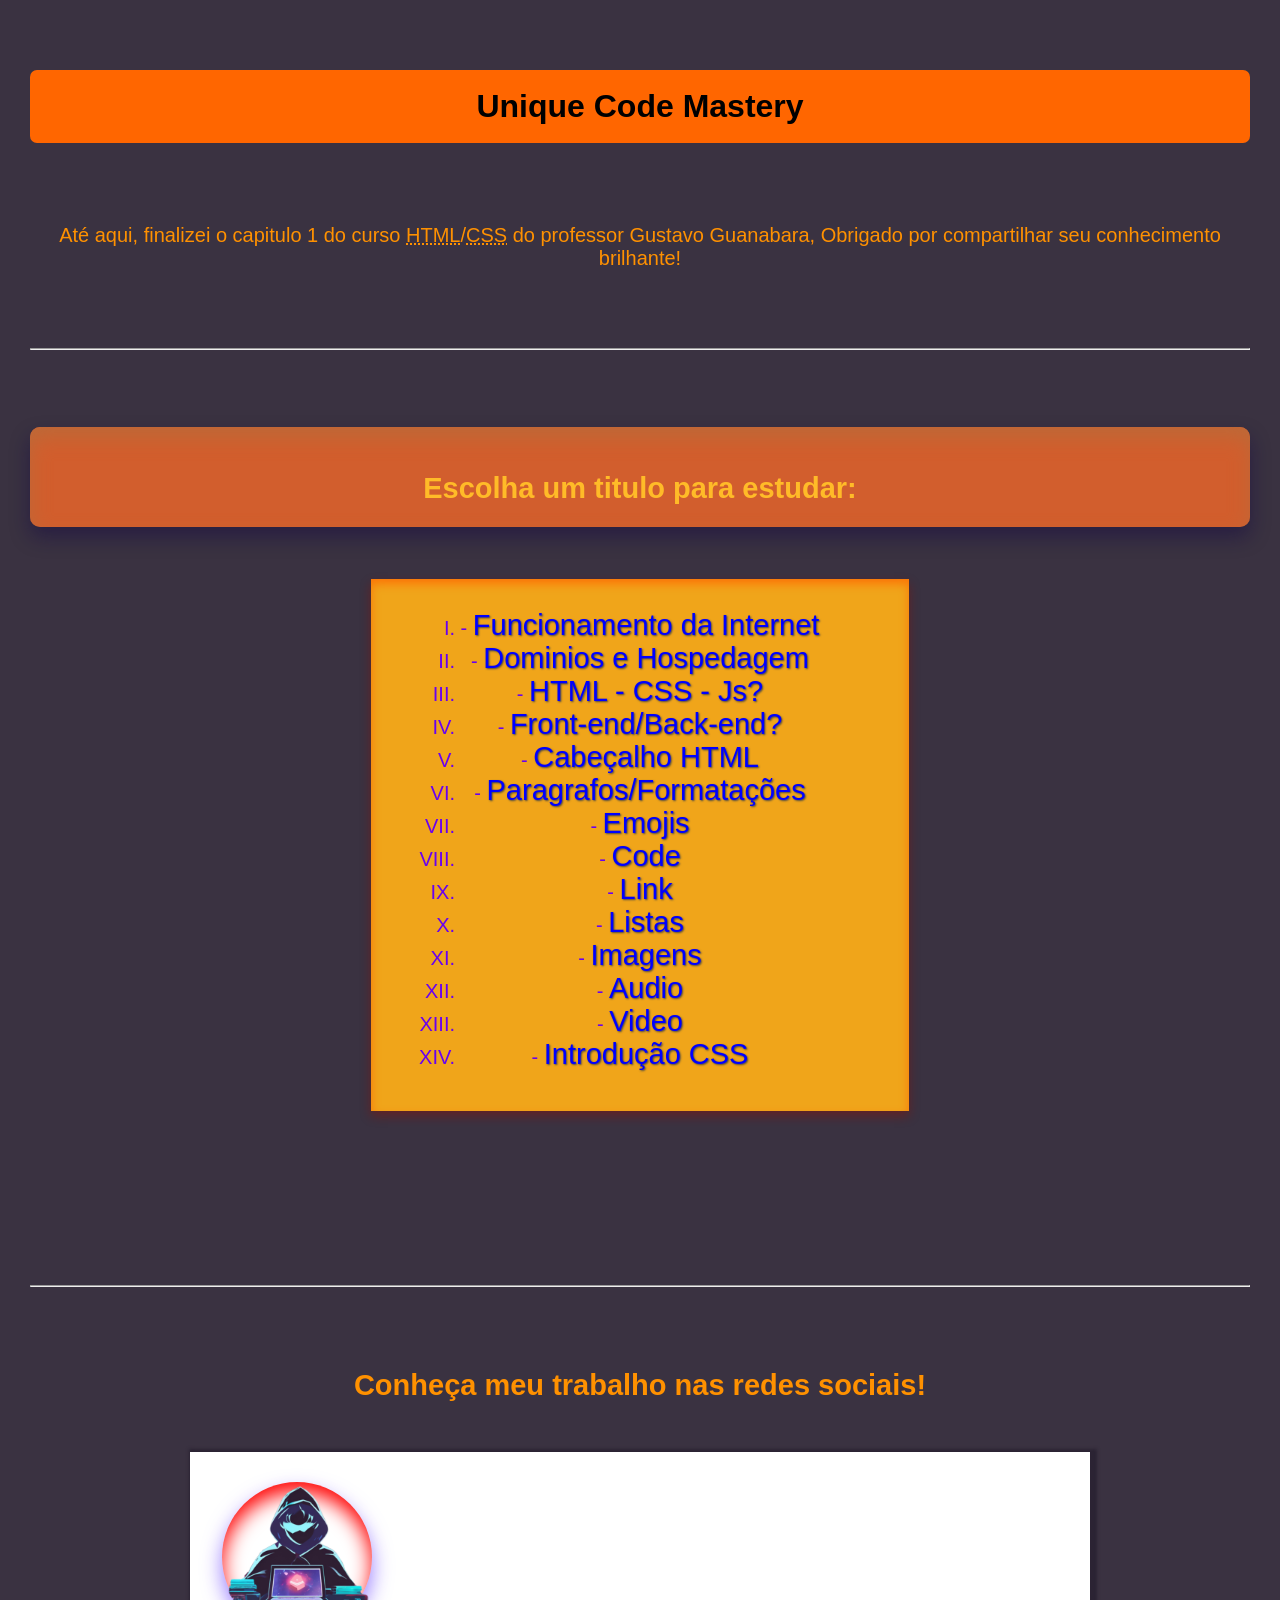
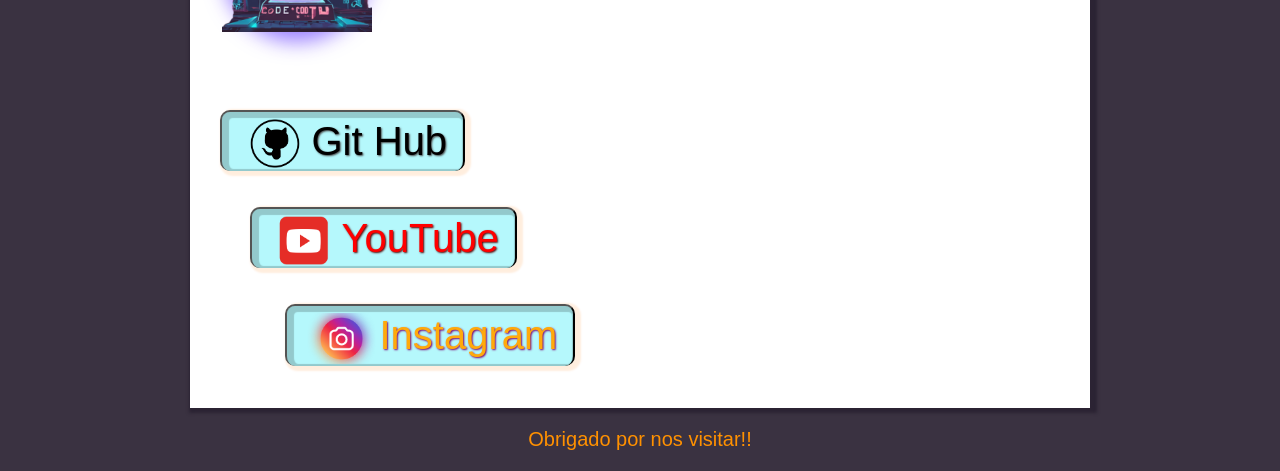
<file: index.html>
<!DOCTYPE html>
<html lang="pt-br">
<head>
    <meta charset="UTF-8">
    <meta name="viewport" content="width=device-width, initial-scale=1.0">
    <link rel="stylesheet" href="style.css" type="text/css">
    <link href="Imagens/favicon.ico" rel="icon" type="image/x-icon">
    <title>HouseY&N</title>
    <style>
        .cartao {
            width: 900px;
            height: 556px;
            animation: mymove 7s normal;
            animation: mymove 7s infinite alternate;            
               
        }

        @keyframes mymove {
        from {background-color: rgb(255, 200, 100);}
        to {background-color: rgb(255, 110, 100);}
        }
    </style>
</head>
<body>
    <h1>Unique Code Mastery</h1>
    <br>
    <p style="text-align: center;">Até aqui, finalizei o capitulo 1 do curso <abbr title="Hyper Text Markup Language">HTML</abbr>/<abbr title="Cascading Style Sheets">CSS</abbr> do professor Gustavo Guanabara, Obrigado por compartilhar seu conhecimento brilhante!</p>
    <br>
    <hr>
    <br>
<div class="lista">
    <h2>Escolha um titulo para estudar:</h2>
    <ol type="I">
        <li> - <a href="Funcionamento da Internet.html">Funcionamento da Internet</a></li>
        <li> - <a href="Dominios e Hospedagem.html">Dominios e Hospedagem</a></li>
        <li> - <a href="HTML-CSS-Js.html">HTML - CSS - Js?</a></li>
        <li> - <a href="Front-e-Back-end.html">Front-end/Back-end?</a></li>
        <li> - <a href="Cabeçalho HTML.html">Cabeçalho HTML</a></li>
        <li> - <a href="Paragrafos-Formatações.html">Paragrafos/Formatações</a></li>
        <li> - <a href="Emojis.html">Emojis</a></li>
        <li> - <a href="Code.html">Code</a></li>
        <li> - <a href="Link.html">Link</a></li>
        <li> - <a href="Listas.html">Listas</a></li>
        <li> - <a href="Imagens.html">Imagens</a></li>
        <li> - <a href="Audio.html">Audio</a></li>
        <li> - <a href="Video.html">Video</a></li>
        <li> - <a href="Introdução CSS.html">Introdução CSS</a></li>
    </ol>
</div>
    <br>
    <hr>
    <br>

    <h2>Conheça meu trabalho nas redes sociais!</h2>
    
    <div class="cartao">
        <div class="logos">
            <div class="younick"><img src="Imagens/logoyounick.png" alt="YouNick" type="image/png" widith="150px" height="150px"></div>
            <div class="github"><a href="https://github.com/YouNickDev" target="_blank" type="button"><button><img src="Imagens/Logo GitHub.png" alt="Github" type="image/png" widith="49px" height="49px">Git Hub</button></a></div>
            <div class="youtube"><a href="https://www.youtube.com/@YouNickDev" target="_blank" type="button"><button><img src="Imagens/Logo Youtube.png" alt="YT" type="image/png" widith="49px" height="49px">YouTube</button></a></div>
            <div class="instagram"><a href="https://www.instagram.com/younickdev/" target="_blank" type="button"><button><img src="Imagens/Logo Insta.png" alt="Insta" type="image/png" widith="51px" height="51px">Instagram</button></a></div>
        </div>
       
    </div>
    <p>Obrigado por nos visitar!!</p>
    
</body>
</html>
</file>
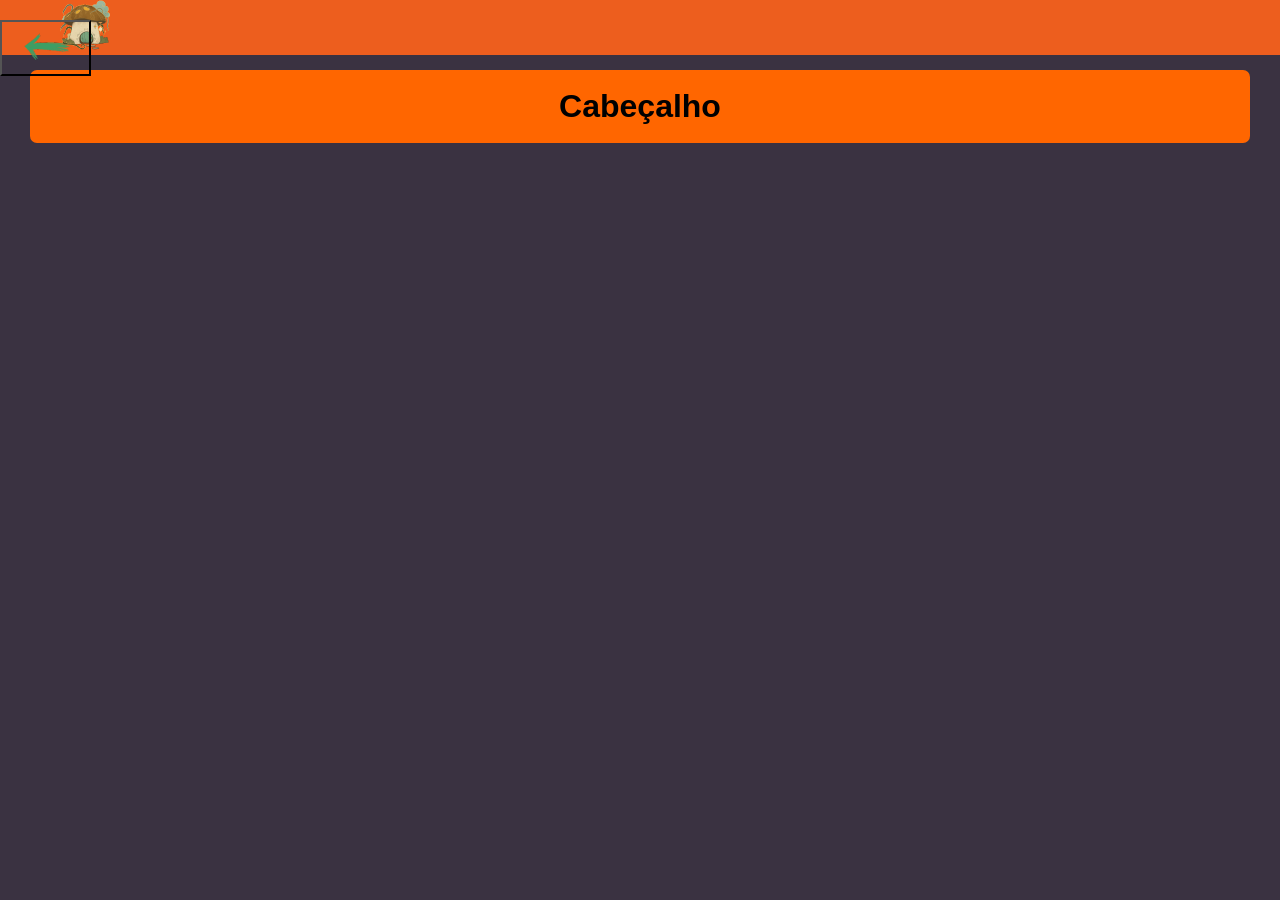
<file: Cabeçalho HTML.html>
<!DOCTYPE html>
<html lang="pt-br">
<head>
    <meta charset="UTF-8">
    <meta name="viewport" content="width=device-width, initial-scale=1.0">
    <link rel="stylesheet" href="style.css">
    <link rel="shortcut icon" href="favicon.ico" type="image/x-icon">
    <title>HouseY&N</title>
</head>
<body>
    <span class="borda"><img src="Imagens/house.png" alt="house" type="image/png" style="margin-left:33px;"></span>
    <container> 
    <a href="index.html" rel="index"><button><img src="Imagens/Seta verde.png" alt="seta" type="image/png" style="margin-left: 5px;"></button></a>
    </container>
    <h1>Cabeçalho</h1>
</body>
</html>
</file>
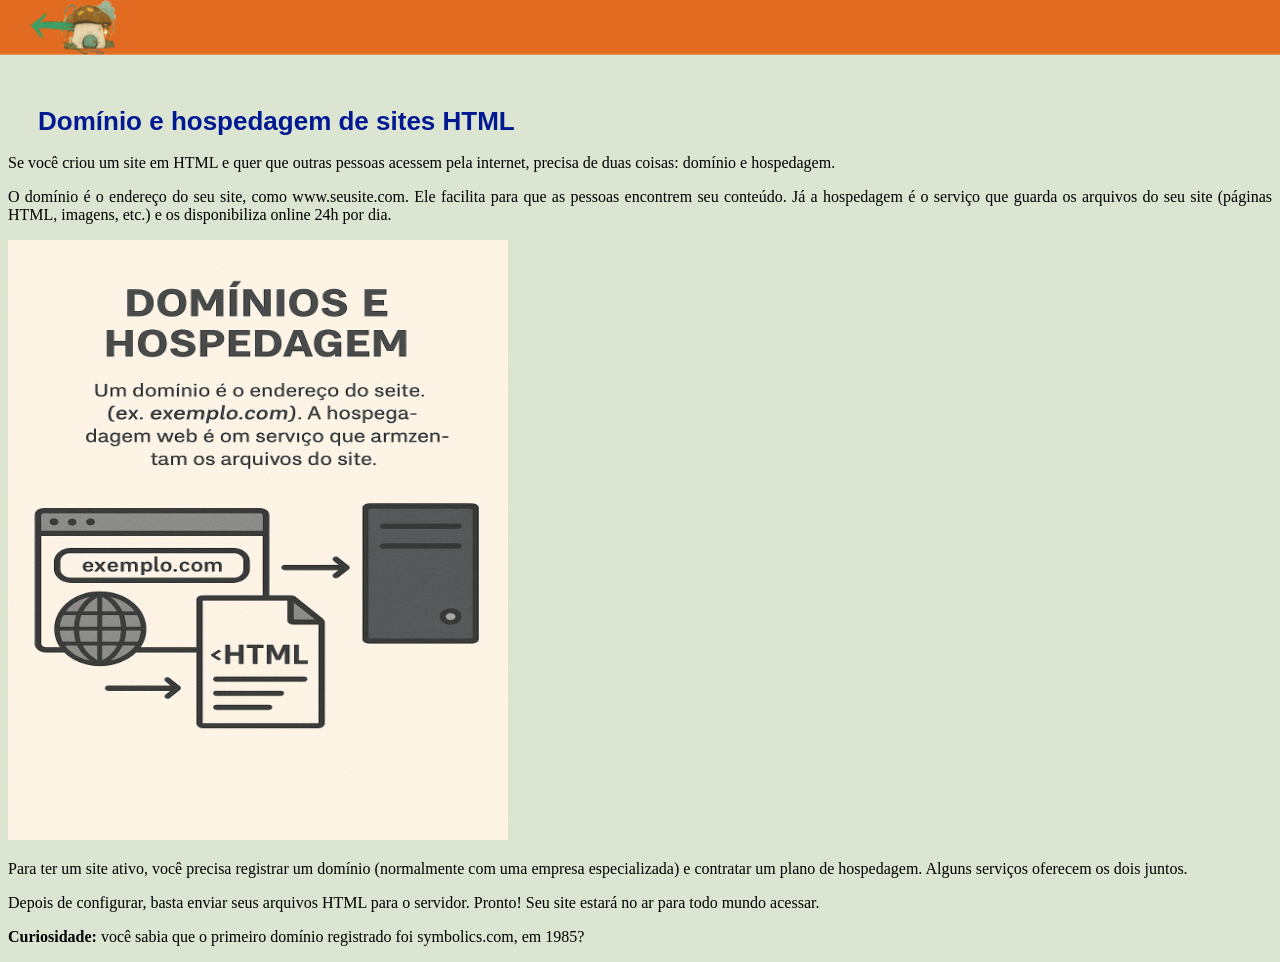
<file: Dominios e Hospedagem.html>
<!DOCTYPE html>
<html lang="pt-br">
<head>
    <meta charset="UTF-8">
    <meta name="viewport" content="width=device-width, initial-scale=1.0">
    <link rel="stylesheet" href="secundary.css" type="text/css">
    <link rel="icon" href="Imagens/favicon.ico" type="image/x-icon">
    <title>HouseY&N</title>
</head>
<body>
    <container> 
        <span class="borda"><img src="Imagens/house.png" alt="house" type="image/png" style="margin-left:35px;"></span>
        
        <a href="index.html" rel="index"><button><img src="Imagens/Seta verde.png" alt="seta" type="image/png" style="margin-left: 5px;"></button></a>
        </container>
    <hr>
    <h1>Domínio e hospedagem de sites HTML</h1>
    <p>Se você criou um site em HTML e quer que outras pessoas acessem pela internet, precisa de duas coisas: domínio e hospedagem.</p>
    <p>O domínio é o endereço do seu site, como www.seusite.com. Ele facilita para que as pessoas encontrem seu conteúdo. Já a hospedagem é o serviço que guarda os arquivos do seu site (páginas HTML, imagens, etc.) e os disponibiliza online 24h por dia.</p>
    <img src="Imagens/Dominios e Hospedagens.png" alt="dominios e hospedagens" width="500" height="600" type="image/png">
    <p>Para ter um site ativo, você precisa registrar um domínio (normalmente com uma empresa especializada) e contratar um plano de hospedagem. Alguns serviços oferecem os dois juntos.</p>
    <p>Depois de configurar, basta enviar seus arquivos HTML para o servidor. Pronto! Seu site estará no ar para todo mundo acessar.</p>
    <p><strang><b>Curiosidade:</b></strang> você sabia que o primeiro domínio registrado foi symbolics.com, em 1985?</p>
</body>
</html>
</file>
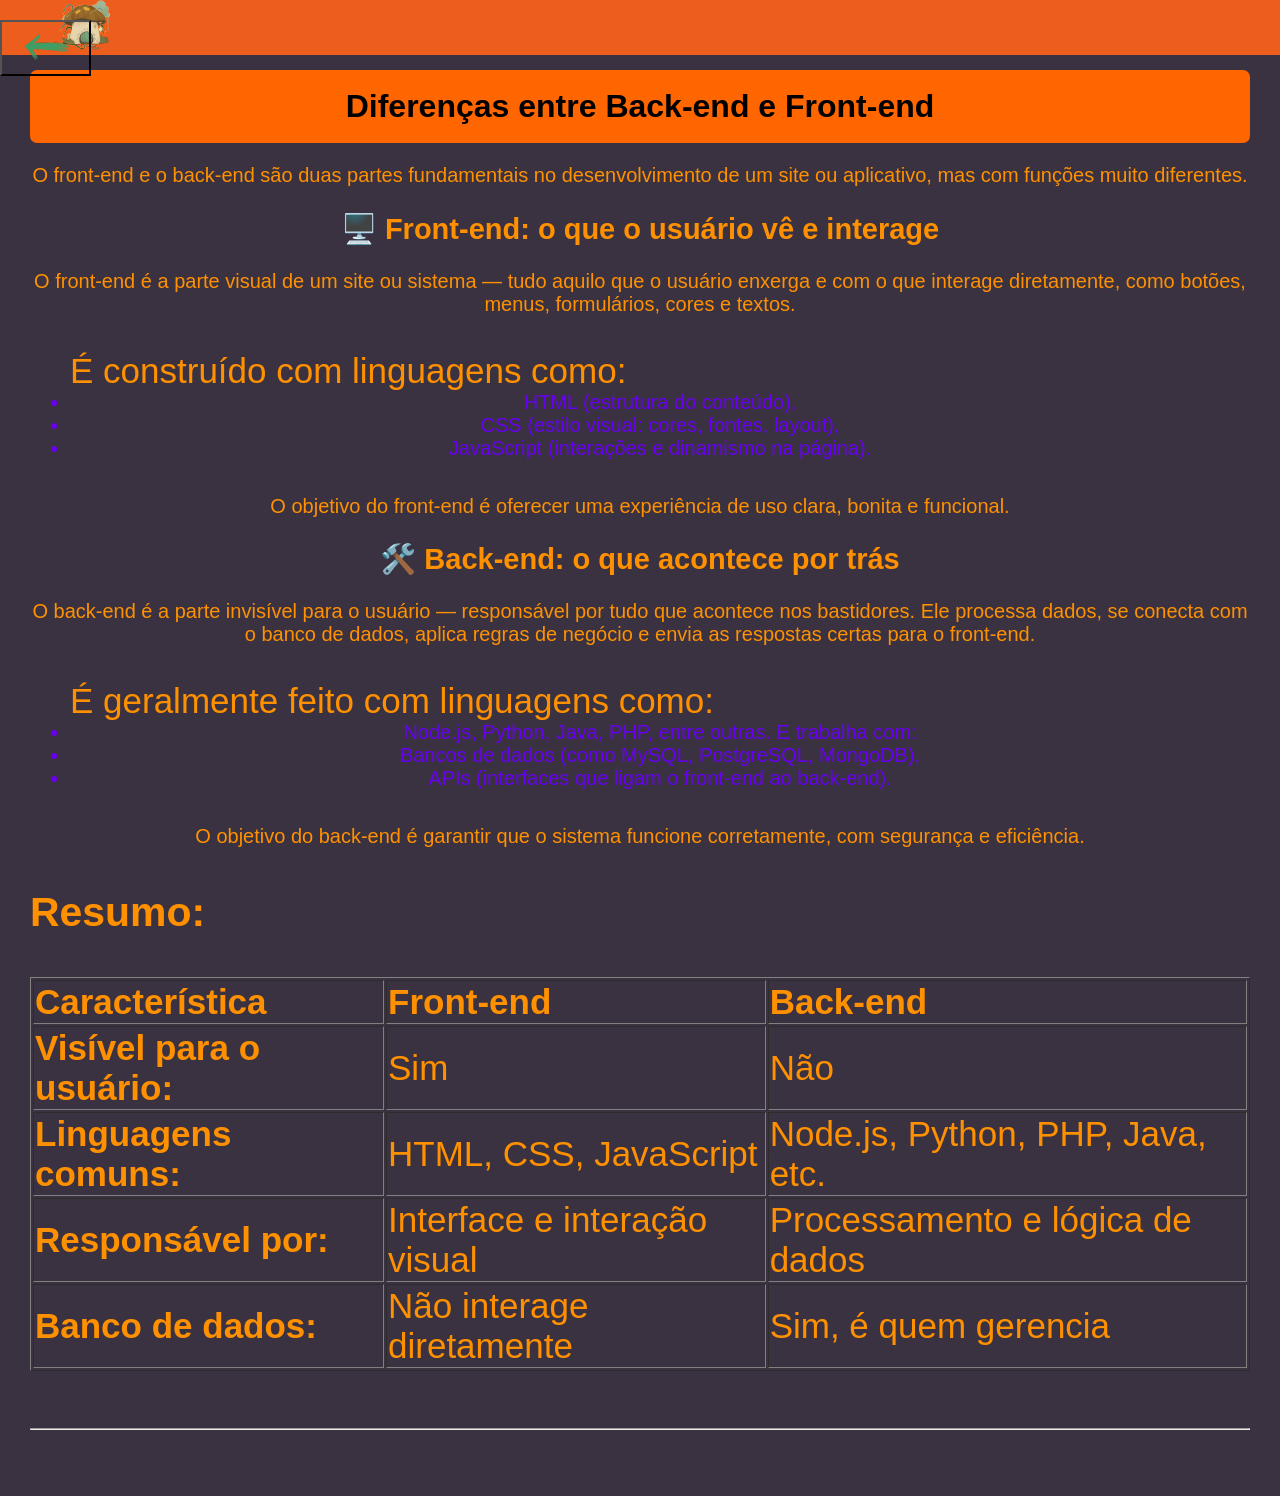
<file: Front-e-Back-end.html>
<!DOCTYPE html>
<html lang="pt-br">
<head>
    <meta charset="UTF-8">
    <meta name="viewport" content="width=device-width, initial-scale=1.0">
    <link rel="stylesheet" href="style.css">
    <link rel="icon" href="Imagens/favicon.ico" type="image/x-icon">
    <title>HouseY&N</title>
</head>
<body>
    <span class="borda"><img src="Imagens/house.png" alt="house" type="image/png" style="margin-left:33px;"></span>
    <container> 
    <a href="index.html" rel="index"><button><img src="Imagens/Seta verde.png" alt="seta" type="image/png" style="margin-left: 5px;"></button></a>
    </container>
    
    <h1>Diferenças entre Back-end e Front-end</h1>
    <p>O front-end e o back-end são duas partes fundamentais no desenvolvimento de um site ou aplicativo, mas com funções muito diferentes.</p>
    
        <h2>🖥️ Front-end: o que o usuário vê e interage</h2>
        <p>O front-end é a parte visual de um site ou sistema — tudo aquilo que o usuário enxerga e com o que interage diretamente, como botões, menus, formulários, cores e textos.</p>
        <ul type="disc">É construído com linguagens como:
            <li>HTML (estrutura do conteúdo),  </li>
            <li>CSS (estilo visual: cores, fontes, layout),</li>
            <li>JavaScript (interações e dinamismo na página).</li>
        </ul>
        <p>O objetivo do front-end é oferecer uma experiência de uso clara, bonita e funcional.</p>

        <h2>🛠️ Back-end: o que acontece por trás</h2>
        <p>O back-end é a parte invisível para o usuário — responsável por tudo que acontece nos bastidores. Ele processa dados, se conecta com o banco de dados, aplica regras de negócio e envia as respostas certas para o front-end.</p>
        <ul type="disc">É geralmente feito com linguagens como:
            <LI>Node.js, Python, Java, PHP, entre outras. E trabalha com:</LI>
            <LI>Bancos de dados (como MySQL, PostgreSQL, MongoDB),</LI>
            <LI>APIs (interfaces que ligam o front-end ao back-end).</LI>
        </ul>
        <p>O objetivo do back-end é garantir que o sistema funcione corretamente, com segurança e eficiência.</p>

        <h3>Resumo:</h3>
        <table border="1px">            
                <tr>
                    <th>Característica</th>
                    <th>Front-end</th>
                    <th>Back-end</th>
                </tr>
            
                <tl>
                    <th>Visível para o usuário:</th>
                    <td>Sim</td>
                    <td>Não</td>
                </tl>

                <tr>    
                    <th>Linguagens comuns: </hd>
                    <td>HTML, CSS, JavaScript</td>
                    <td>Node.js, Python, PHP, Java, etc.</td>
                </tr>

                <tr>
                    <th>Responsável por:</hd>
                    <td>Interface e interação visual</td>
                    <td>Processamento e lógica de dados</td>
                </tr>

                <tr>
                    <th>Banco de dados:</th>
                    <td>Não interage diretamente</td>
                    <td>Sim, é quem gerencia</td>
                </tr>
        </table>
        <br>
        <hr>
        <br>
</body>
</html>
</file>
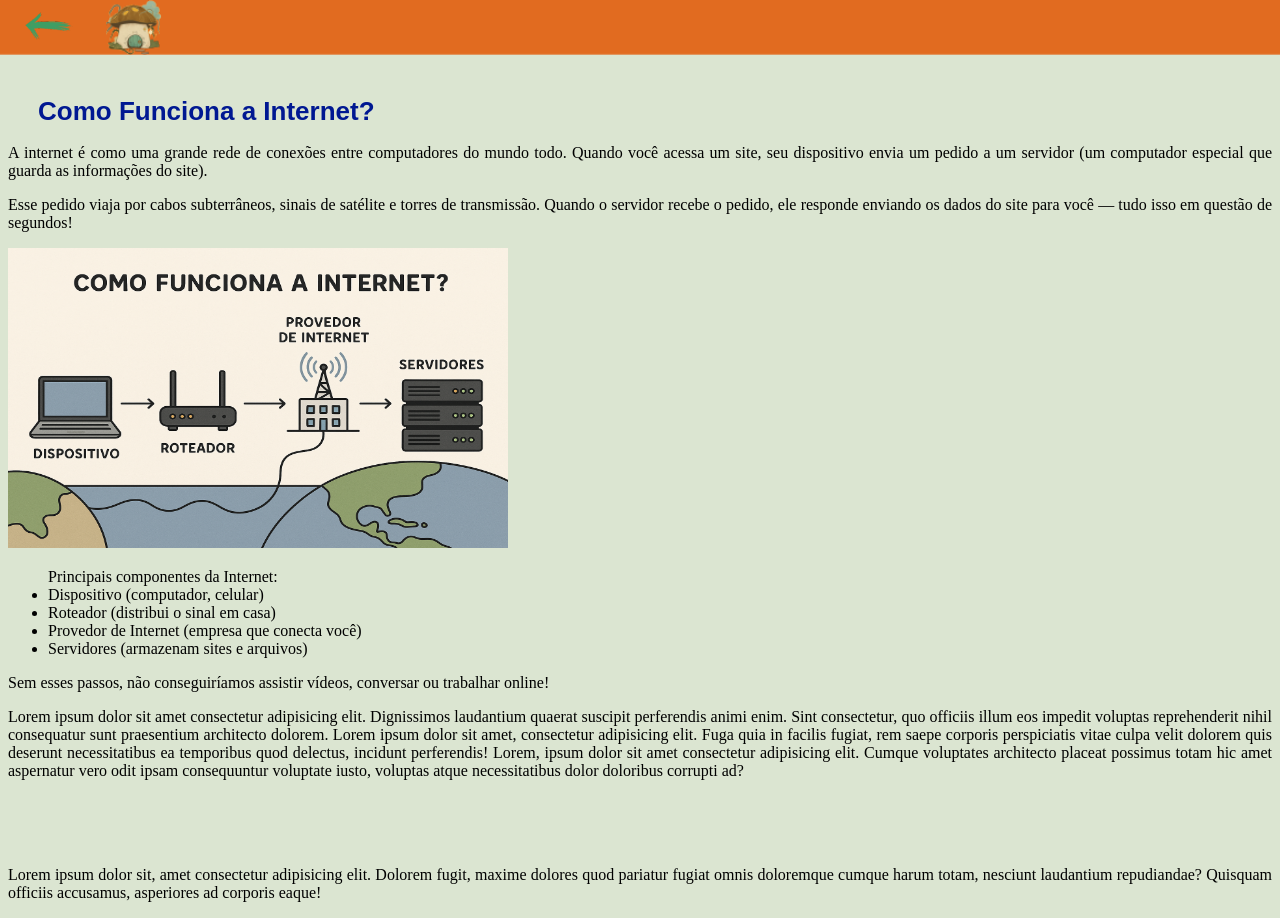
<file: Funcionamento da Internet.html>
<!DOCTYPE html>
<html lang="pt-br">
<head>
    <meta charset="UTF-8">
    <meta name="viewport" content="width=device-width, initial-scale=1.0">
    <link rel="stylesheet" href="secundary.css" type="text/css">
    <link rel="shortcut icon" href="Imagens/favicon.ico" type="image/x-icon">
    <title>HouseY&N</title>
</head>
<body>
    <container>
    <span class="borda"><img src="Imagens/house.png" alt="house" type="image/png" style="margin-left:80px;"></span>
     
    <a href="index.html" rel="index"><button><img src="Imagens/Seta verde.png" alt="seta" type="image/png"></button></a>
    </container>
    <h1>Como Funciona a Internet?</h1>
    <p>A internet é como uma grande rede de conexões entre computadores do mundo todo. Quando você acessa um site, seu dispositivo envia um pedido a um servidor (um computador especial que guarda as informações do site).</p>
    <p>Esse pedido viaja por cabos subterrâneos, sinais de satélite e torres de transmissão. Quando o servidor recebe o pedido, ele responde enviando os dados do site para você — tudo isso em questão de segundos!</p>

    <img src="Imagens/Como funciona a internet.png" alt="Funcionamento da Internet" width="500" height="300" type="image/png">   

    <ul type="disc">Principais componentes da Internet:
        <li>Dispositivo (computador, celular)</li>
        <li>Roteador (distribui o sinal em casa)</li>
        <li>Provedor de Internet (empresa que conecta você)</li>
        <li>Servidores (armazenam sites e arquivos)</li>
    </ul>
    <p>Sem esses passos, não conseguiríamos assistir vídeos, conversar ou trabalhar online!</p>
    <p>Lorem ipsum dolor sit amet consectetur adipisicing elit. Dignissimos laudantium quaerat suscipit perferendis animi enim. Sint consectetur, quo officiis illum eos impedit voluptas reprehenderit nihil consequatur sunt praesentium architecto dolorem.
        Lorem ipsum dolor sit amet, consectetur adipisicing elit. Fuga quia in facilis fugiat, rem saepe corporis perspiciatis vitae culpa velit dolorem quis deserunt necessitatibus ea temporibus quod delectus, incidunt perferendis!
        Lorem, ipsum dolor sit amet consectetur adipisicing elit. Cumque voluptates architecto placeat possimus totam hic amet aspernatur vero odit ipsam consequuntur voluptate iusto, voluptas atque necessitatibus dolor doloribus corrupti ad?
    </p>
    <br><br><br>
    <p>Lorem ipsum dolor sit, amet consectetur adipisicing elit. Dolorem fugit, maxime dolores quod pariatur fugiat omnis doloremque cumque harum totam, nesciunt laudantium repudiandae? Quisquam officiis accusamus, asperiores ad corporis eaque!</p>
    
</body>
</html>
</file>
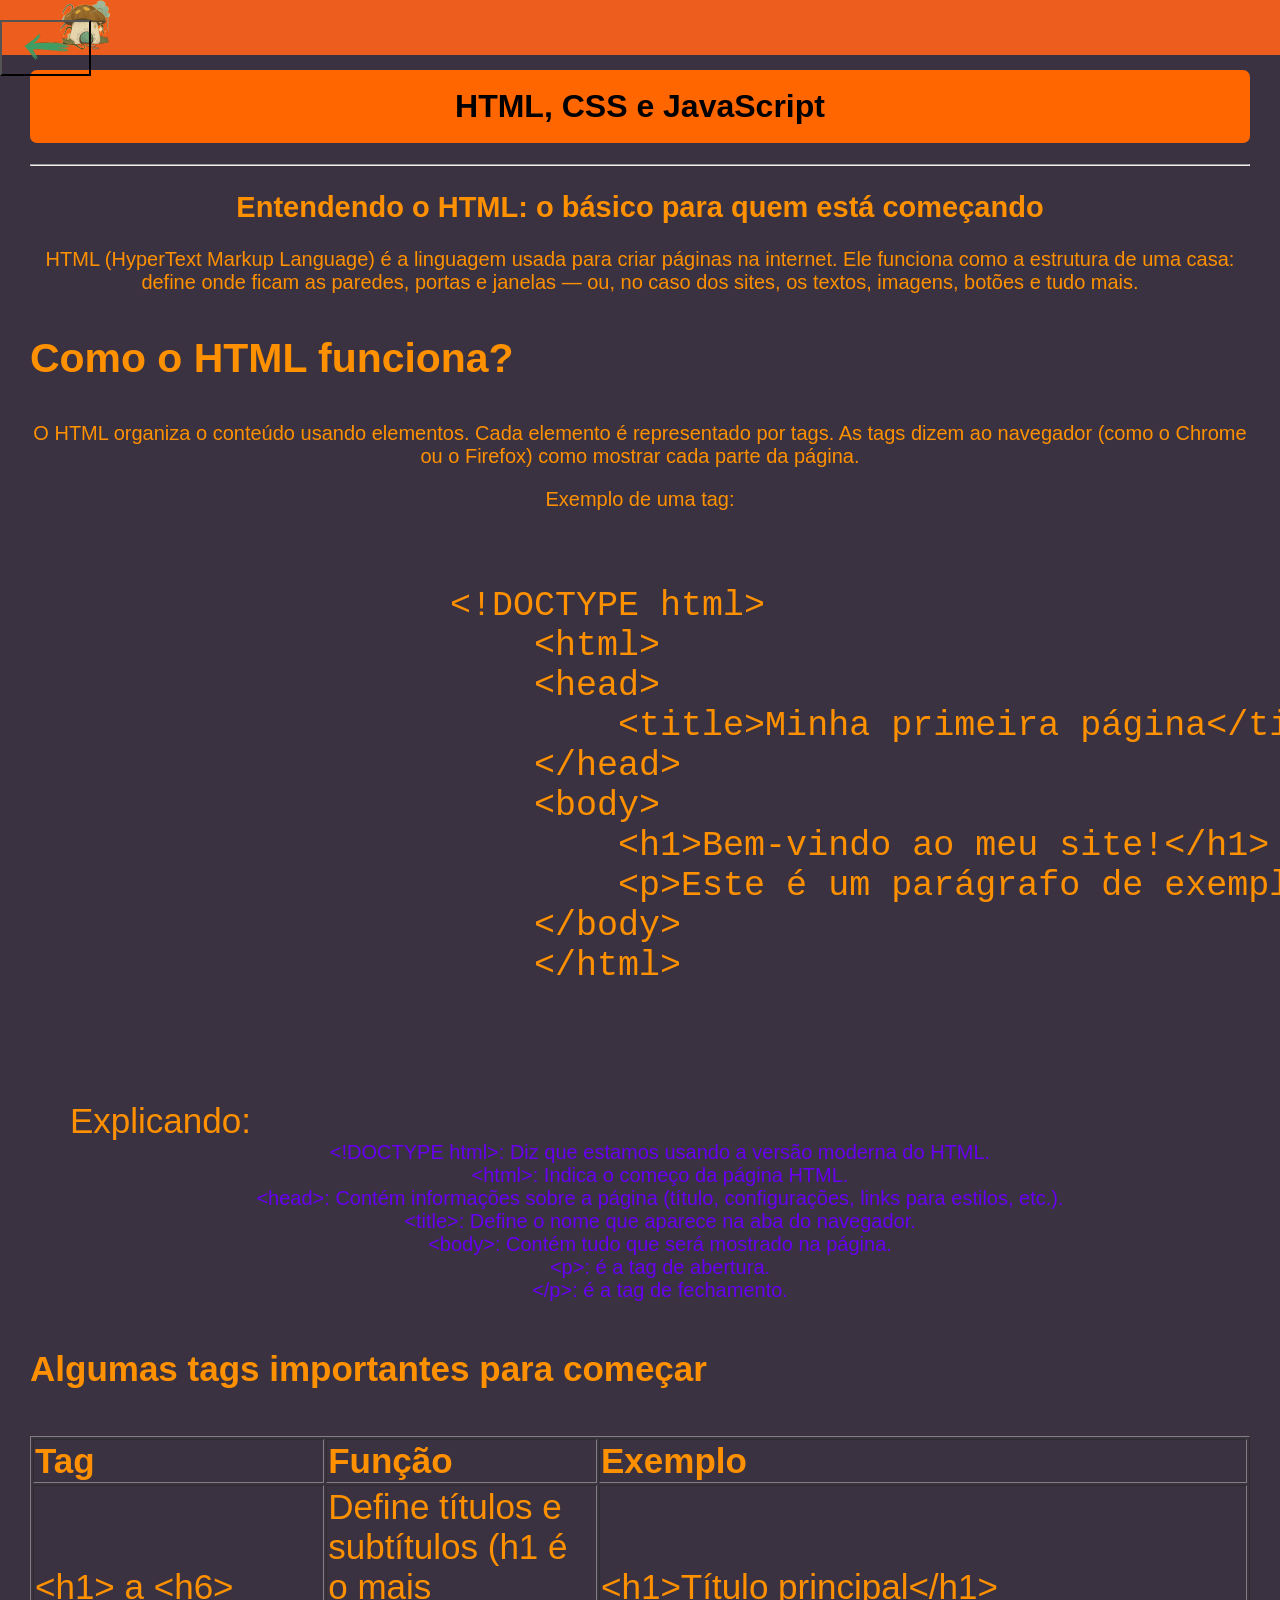
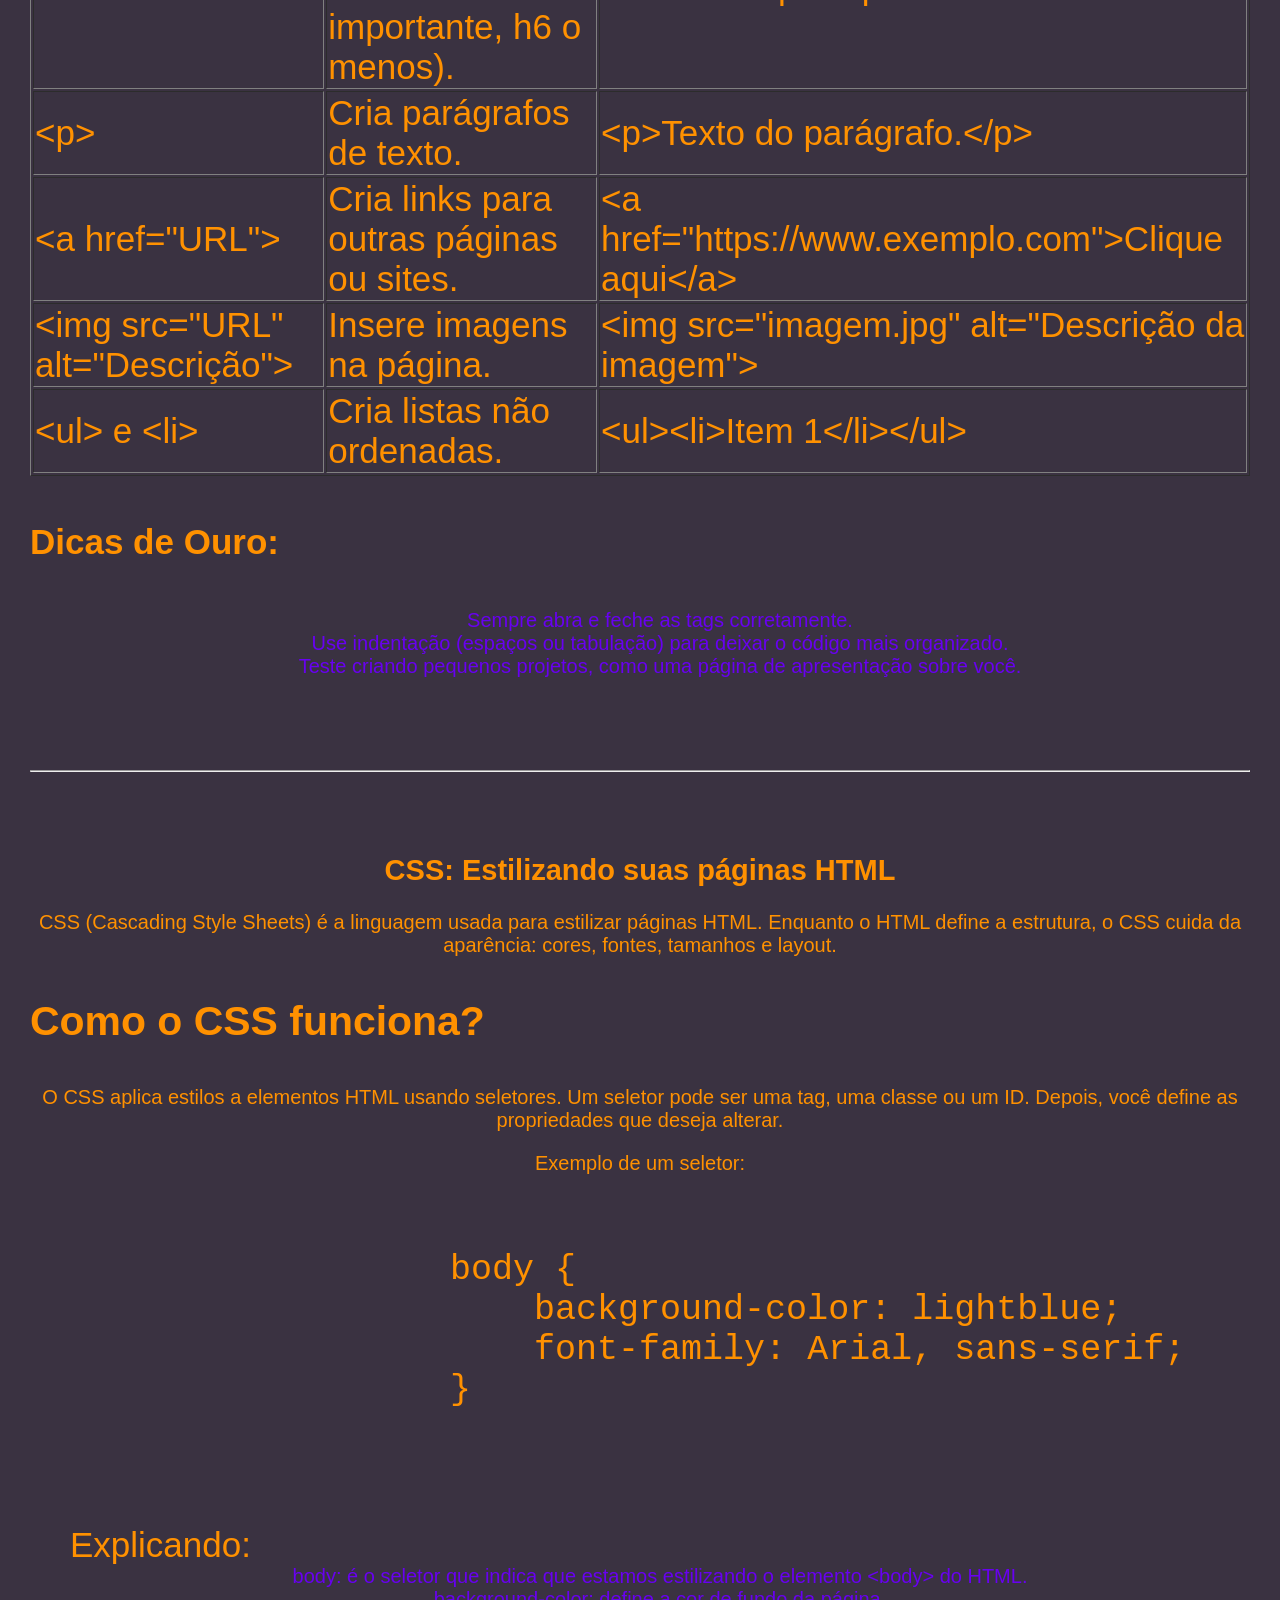
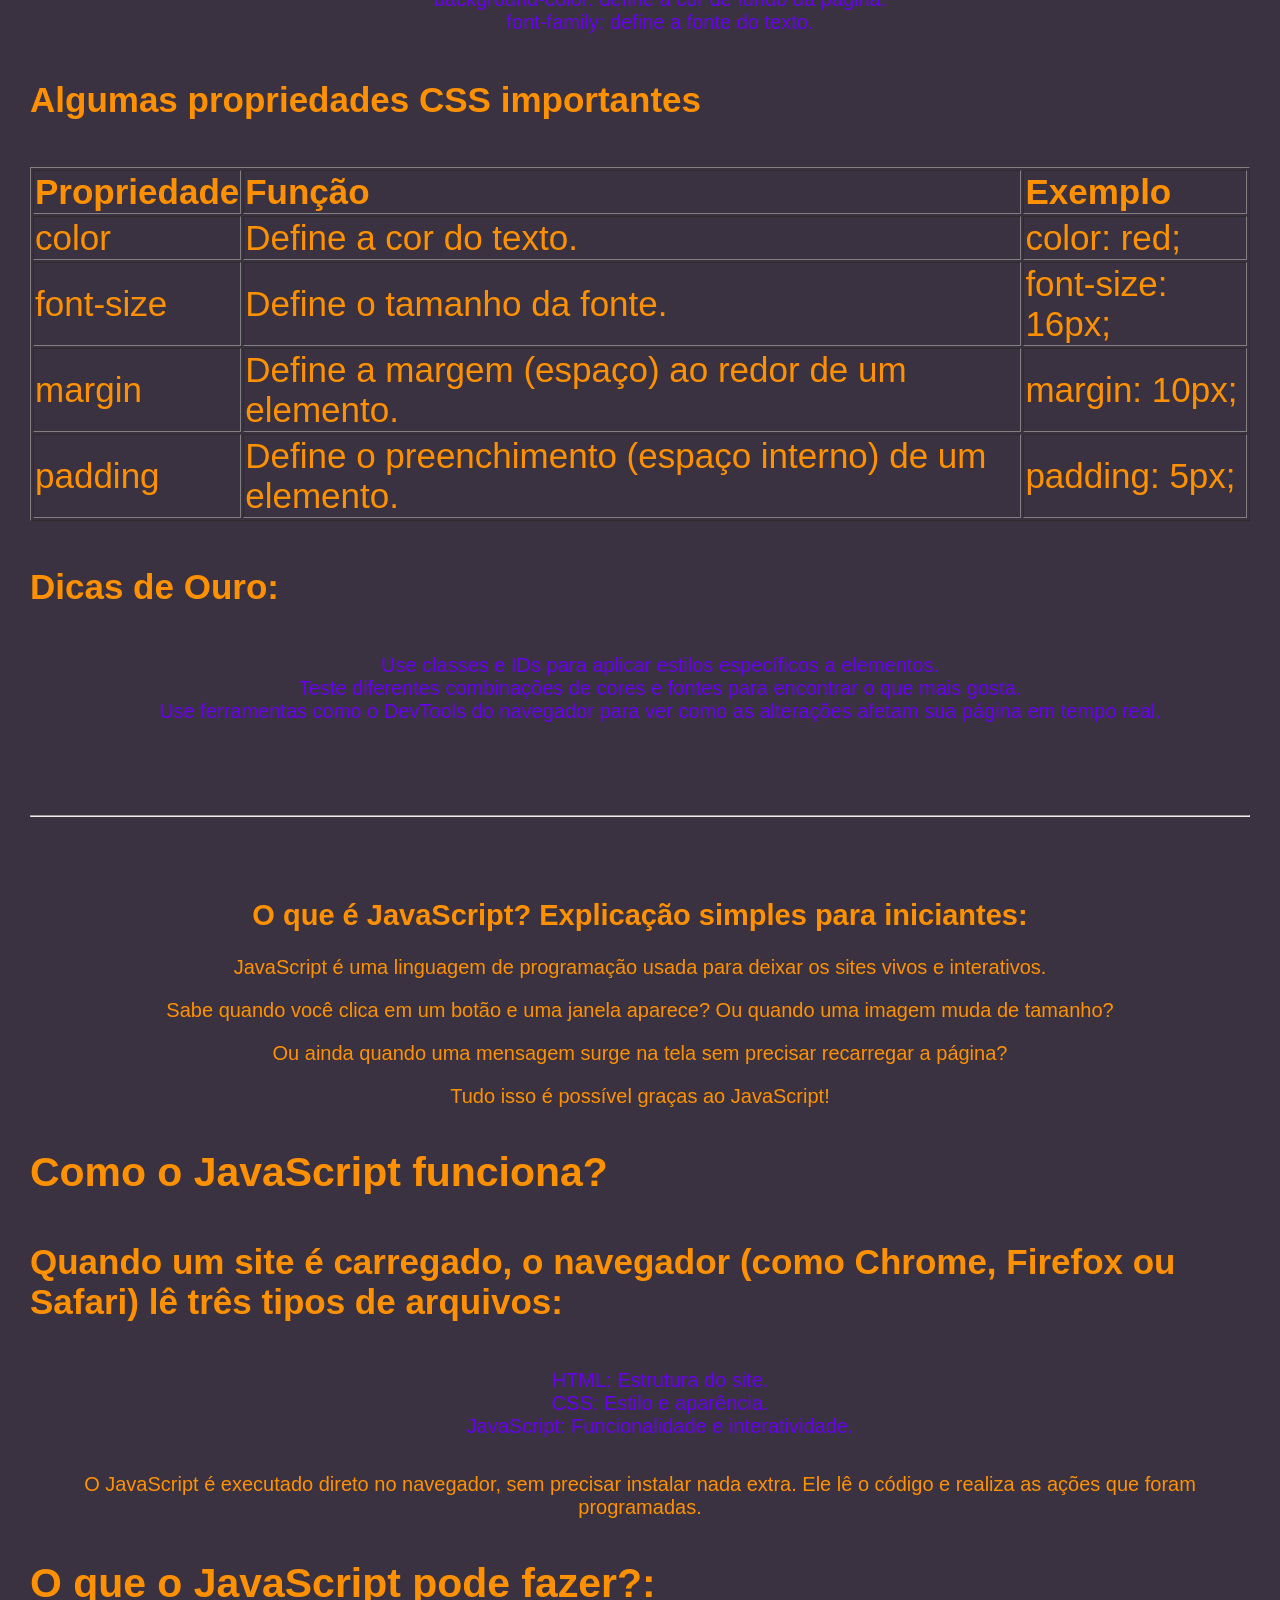
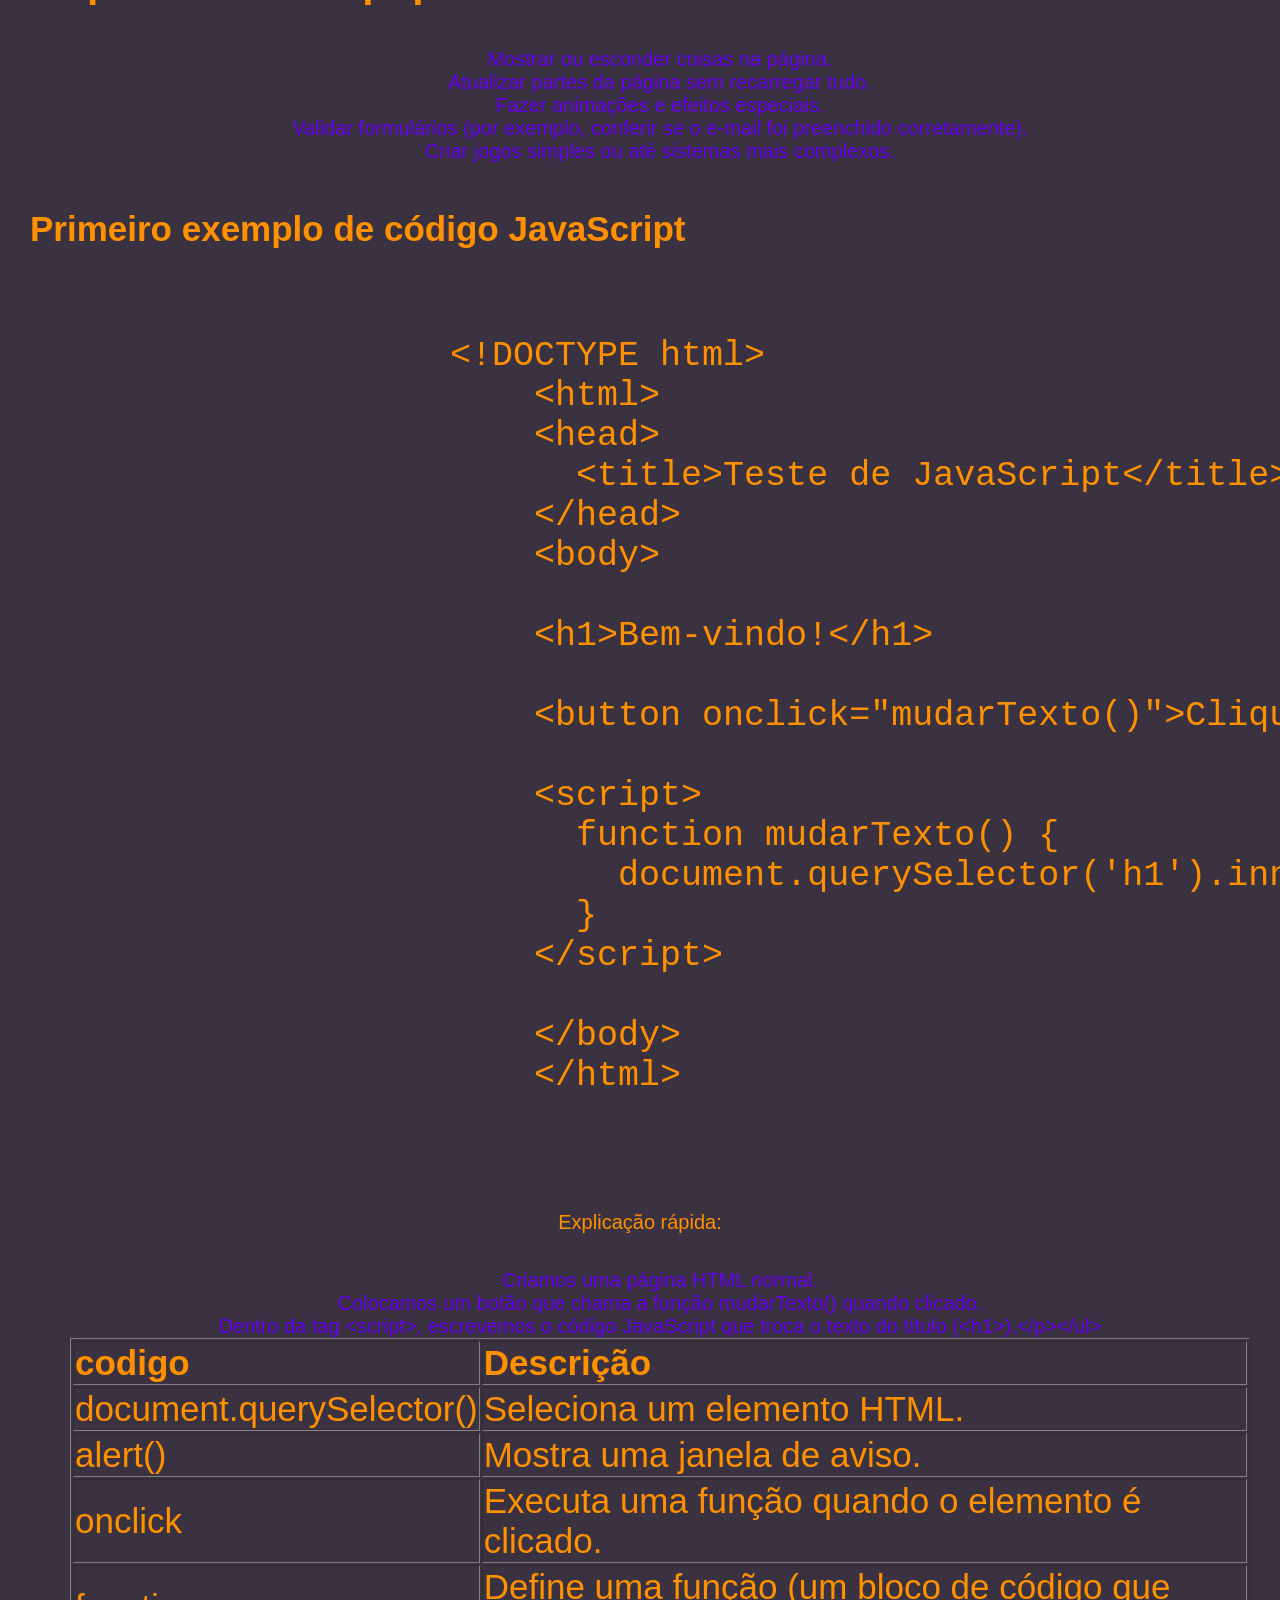
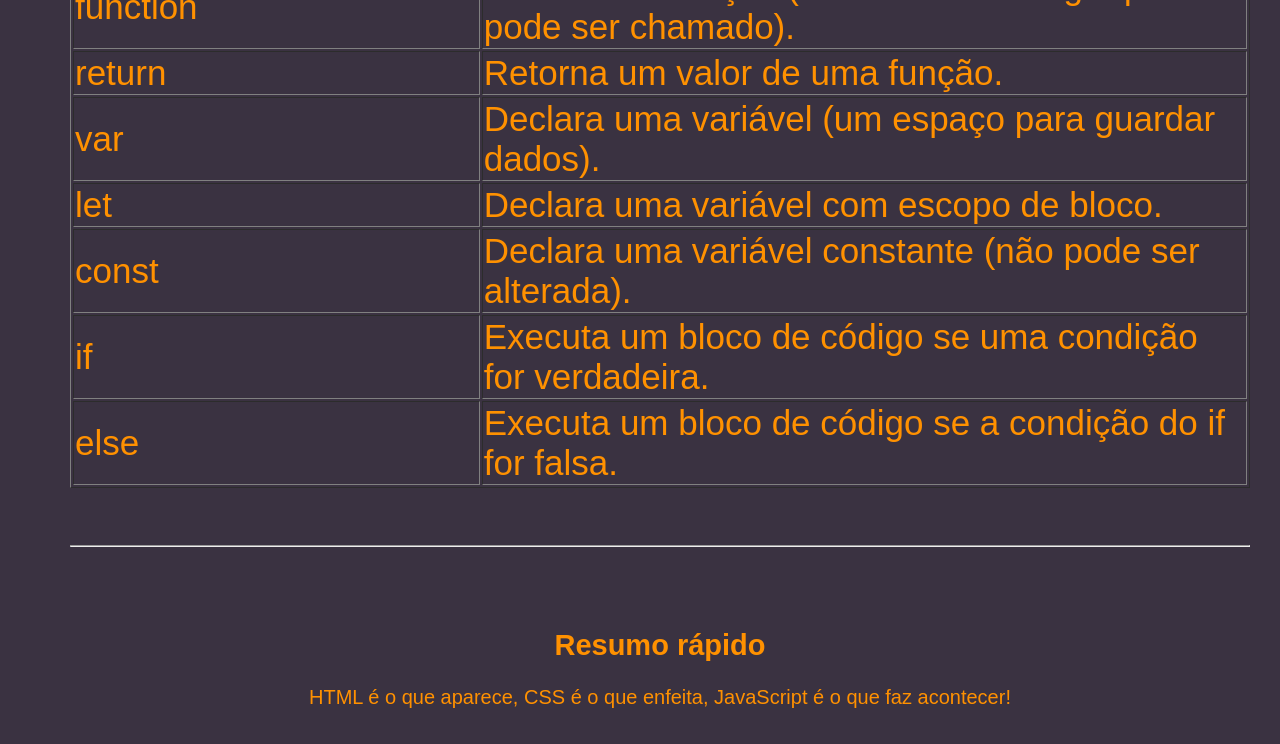
<file: HTML-CSS-Js.html>
<!DOCTYPE html>
<html lang="pt-br">
<head>
    <meta charset="UTF-8">
    <meta name="viewport" content="width=device-width, initial-scale=1.0">
    <link rel="stylesheet" href="style.css" type="text/css">
    <title>HTML|CSS|Js</title>
</head>
<body>
    <span class="borda"><img src="Imagens/house.png" alt="house" type="image/png" style="margin-left:33px;"></span>
    <container> 
    <a href="index.html" rel="index"><button><img src="Imagens/Seta verde.png" alt="seta" type="image/png" style="margin-left: 5px;"></button></a>
    </container>
    
    <h1>HTML, CSS e JavaScript</h1>
    <hr>
        <h2>Entendendo o HTML: o básico para quem está começando</h2>
            <p>HTML (HyperText Markup Language) é a linguagem usada para criar páginas na internet. Ele funciona como a estrutura de uma casa: define onde ficam as paredes, portas e janelas — ou, no caso dos sites, os textos, imagens, botões e tudo mais.</p>
            <h3>Como o HTML funciona?</h3>
            <p>O HTML organiza o conteúdo usando elementos. Cada elemento é representado por tags. As tags dizem ao navegador (como o Chrome ou o Firefox) como mostrar cada parte da página.</p>
            <p><strang>Exemplo de uma tag:</strang></p>
            <pre>
                <code>
                    &lt;!DOCTYPE html&gt;
                        &lt;html&gt;
                        &lt;head&gt;
                            &lt;title&gt;Minha primeira página&lt;/title&gt;
                        &lt;/head&gt;
                        &lt;body&gt;
                            &lt;h1&gt;Bem-vindo ao meu site!&lt;/h1&gt;
                            &lt;p&gt;Este é um parágrafo de exemplo.&lt;/p&gt;
                        &lt;/body&gt;
                        &lt;/html&gt;
                </code>
            </pre>
            <ul type="none"><strang>Explicando:</strang>
                <li>&lt;!DOCTYPE html&gt;: Diz que estamos usando a versão moderna do HTML.</li>
                <li>&lt;html&gt;: Indica o começo da página HTML.</li>
                <li>&lt;head&gt;: Contém informações sobre a página (título, configurações, links para estilos, etc.).</li>
                <li>&lt;title&gt;: Define o nome que aparece na aba do navegador.</li>
                <li>&lt;body&gt;: Contém tudo que será mostrado na página.</li>
                <li>&lt;p&gt;: é a tag de abertura.</li>
                <li>&lt;/p&gt;: é a tag de fechamento.</li>
            </ul>
            <h4>Algumas tags importantes para começar</h4>
            <table border="1px">
                <thead>
                    <tr>
                        <th>Tag</th>
                        <th>Função</th>
                        <th>Exemplo</th>
                    </tr>
                </thead>
                <tbody>
                    <tr>
                        <td>&lt;h1&gt; a &lt;h6&gt;</td>
                        <td>Define títulos e subtítulos (h1 é o mais importante, h6 o menos).</td>
                        <td>&lt;h1&gt;Título principal&lt;/h1&gt;</td>
                    </tr>
                    <tr>
                        <td>&lt;p&gt;</td>
                        <td>Cria parágrafos de texto.</td>
                        <td>&lt;p&gt;Texto do parágrafo.&lt;/p&gt;</td>
                    </tr>
                    <tr>
                        <td>&lt;a href="URL"&gt;</td>
                        <td>Cria links para outras páginas ou sites.</td>
                        <td>&lt;a href="https://www.exemplo.com"&gt;Clique aqui&lt;/a&gt;</td>
                    </tr>
                    <tr>
                        <td>&lt;img src="URL" alt="Descrição"&gt;</td>
                        <td>Insere imagens na página.</td>
                        <td>&lt;img src="imagem.jpg" alt="Descrição da imagem"&gt;</td>
                    </tr>
                    <tr>
                        <td>&lt;ul&gt; e &lt;li&gt;</td>
                        <td>Cria listas não ordenadas.</td>
                        <td>&lt;ul&gt;&lt;li&gt;Item 1&lt;/li&gt;&lt;/ul&gt;</td>
                    
                </tbody>
            </table>
            <h4>Dicas de Ouro:</h4>
            <ul type="none">
                <li>Sempre abra e feche as tags corretamente.</li>
                <li>Use indentação (espaços ou tabulação) para deixar o código mais organizado.</li>
                <li>Teste criando pequenos projetos, como uma página de apresentação sobre você.</li>
            </ul>
<br>
<hr>
<br>
            <h2>CSS: Estilizando suas páginas HTML</h2>
            <p>CSS (Cascading Style Sheets) é a linguagem usada para estilizar páginas HTML. Enquanto o HTML define a estrutura, o CSS cuida da aparência: cores, fontes, tamanhos e layout.</p>
            <h3>Como o CSS funciona?</h3>
            <p>O CSS aplica estilos a elementos HTML usando seletores. Um seletor pode ser uma tag, uma classe ou um ID. Depois, você define as propriedades que deseja alterar.</p>
            <p><strang>Exemplo de um seletor:</strang></p>
            <pre>
                <code>
                    body {
                        background-color: lightblue;
                        font-family: Arial, sans-serif;
                    }
                </code>
            </pre>
            <ul type="none"><strang>Explicando:</strang>
                <li>body: é o seletor que indica que estamos estilizando o elemento &lt;body&gt; do HTML.</li>
                <li>background-color: define a cor de fundo da página.</li>
                <li>font-family: define a fonte do texto.</li>
            </ul>
            <h4>Algumas propriedades CSS importantes</h4>
            <table border="1px">
                <thead>
                    <tr>
                        <th>Propriedade</th>
                        <th>Função</th>
                        <th>Exemplo</th>
                    </tr>
                </thead>
                <tbody>
                    <tr>
                        <td>color</td>
                        <td>Define a cor do texto.</td>
                        <td>color: red;</td>
                    </tr>
                    <tr>
                        <td>font-size</td>
                        <td>Define o tamanho da fonte.</td>
                        <td>font-size: 16px;</td>
                    </tr>
                    <tr>
                        <td>margin</td>
                        <td>Define a margem (espaço) ao redor de um elemento.</td>
                        <td>margin: 10px;</td>
                    </tr>
                    <tr>
                        <td>padding</td>
                        <td>Define o preenchimento (espaço interno) de um elemento.</td>
                        <td>padding: 5px;</td>
                    </tr>
                </tbody>
            </table>
            <h4>Dicas de Ouro:</h4>
            <ul type="none">
                <li>Use classes e IDs para aplicar estilos específicos a elementos.</li>
                <li>Teste diferentes combinações de cores e fontes para encontrar o que mais gosta.</li>
                <li>Use ferramentas como o DevTools do navegador para ver como as alterações afetam sua página em tempo real.</li>
            </ul>
        
<br>
<hr>
<br>
            <h2>O que é JavaScript? Explicação simples para iniciantes:</h2>
            <p>JavaScript é uma linguagem de programação usada para deixar os sites vivos e interativos.</p>
            <p>Sabe quando você clica em um botão e uma janela aparece? Ou quando uma imagem muda de tamanho?</p>
            <p>Ou ainda quando uma mensagem surge na tela sem precisar recarregar a página?</p>
            <p>Tudo isso é possível graças ao JavaScript!</p>
            <h3>Como o JavaScript funciona?</h3>
            <h4><b>Quando um site é carregado, o navegador (como Chrome, Firefox ou Safari) lê três tipos de arquivos:</b></h4>
            <ul type="none">
                <li>HTML: Estrutura do site.</li>
                <li>CSS: Estilo e aparência.</li>
                <li>JavaScript: Funcionalidade e interatividade.</li>
            </ul>
            <p>O JavaScript é executado direto no navegador, sem precisar instalar nada extra. Ele lê o código e realiza as ações que foram programadas.</p>
            <h3>O que o JavaScript pode fazer?:</h3>
            <ul type="none">
                <li>Mostrar ou esconder coisas na página.</li>
                <li>Atualizar partes da página sem recarregar tudo.</li>
                <li>Fazer animações e efeitos especiais.</li>
                <li>Validar formulários (por exemplo, conferir se o e-mail foi preenchido corretamente).</li>
                <li>Criar jogos simples ou até sistemas mais complexos.</li>
            </ul>
            <h4>Primeiro exemplo de código JavaScript</h4>
            <pre>
                <code>
                    &lt;!DOCTYPE html&gt;
                        &lt;html&gt;
                        &lt;head&gt;
                          &lt;title&gt;Teste de JavaScript&lt;/title&gt;
                        &lt;/head&gt;
                        &lt;body&gt;
                        
                        &lt;h1>Bem-vindo!&lt;/h1&gt;
                        
                        &lt;button onclick="mudarTexto()"&gt;Clique para mudar o título&lt;/button&gt;
                        
                        &lt;script&gt;
                          function mudarTexto() {
                            document.querySelector('h1').innerText = 'Título alterado com JavaScript!';
                          }
                        &lt;/script&gt;

                        &lt;/body&gt;
                        &lt;/html&gt;
                </code>
            </pre>
            <p>Explicação rápida:</p>
            <ul type="none">
                <li>Criamos uma página HTML normal.</li>
                <li>Colocamos um botão que chama a função mudarTexto() quando clicado.</li>
                <li>Dentro da tag &lt;script&gt;, escrevemos o código JavaScript que troca o texto do título (&lt;h1&gt;).&lt;/p&gt;&lt;/ul&gt;</li>
            <table border="1px">
                <thead>
                    <tr>
                        <th>codigo</th>
                        <th>Descrição</th>
                    </tr>
                </thead>
                <tbody>
                    <tr>
                        <td>document.querySelector()</td>
                        <td>Seleciona um elemento HTML.</td>
                    </tr>
                    <tr>
                        <td>alert()</td>
                        <td>Mostra uma janela de aviso.</td>
                    </tr>
                    <tr>
                        <td>onclick</td>
                        <td>Executa uma função quando o elemento é clicado.</td>
                    </tr>
                    <tr>
                        <td>function</td>
                        <td>Define uma função (um bloco de código que pode ser chamado).</td>
                    </tr>
                    <tr>
                        <td>return</td>
                        <td>Retorna um valor de uma função.</td>
                    </tr>
                    <tr>
                        <td>var</td>
                        <td>Declara uma variável (um espaço para guardar dados).</td>
                    </tr>
                    <tr>
                        <td>let</td>
                        <td>Declara uma variável com escopo de bloco.</td>
                    </tr>
                    <tr>
                        <td>const</td>
                        <td>Declara uma variável constante (não pode ser alterada).</td>
                    </tr>
                    <tr>
                        <td>if</td>
                        <td>Executa um bloco de código se uma condição for verdadeira.</td>
                    </tr>
                    <tr>
                        <td>else</td>
                        <td>Executa um bloco de código se a condição do if for falsa.</td>
                </tbody>
            </table>
<br>
<hr>
<br>
            <h2>Resumo rápido</h2>
                <p>HTML é o que aparece, CSS é o que enfeita, JavaScript é o que faz acontecer!</p>
</body>
</html>
</file>
<file: style.css>
@charset "utf-8";

body {
    display: flexbox;
    background-color: rgb(58, 50, 65);
    text-align: left;
    margin-left: 30px;
    margin-right: 30px;
    color: rgb(255, 145, 0);
    font-family:'Segoe UI', Tahoma, Geneva, Verdana, sans-serif;
    font-size: 35px;
}

ol {
    display: inline-block;
    align-items: justify;
    text-align: center;
    margin-left: auto;
    margin-right: auto;
    
}
li > a {
        color: rgb(0, 0, 255);
        font-size: 29px;
        text-align: center;
        font-family: 'Trebuchet MS', 'Lucida Sans Unicode', 'Lucida Grande', 'Lucida Sans', Arial, sans-serif;
        text-shadow: inset 1px 1px 2px blue, 1px 2px 2px black;
        padding-bottom: 10px;

        
       
    }

h6 {
    color: rgb(0, 19, 185);
    font-size: 37px;
    margin-left: 30px;
    font-family: fantasy, 'Courier New', Courier, monospace;
}
    
.cartao {
    position: relative;
    display: block;
    margin-left: auto;
    margin-right: auto;
    border-color: black;
    background-color: rgb(255, 255, 255);
    background-image:image-set("Imagens/cartão de vistias tec.png");
    background-position-x: 25px;
    background-repeat: no-repeat;
    background-size:100%;
    background-blend-mode: overlay;
    width: 900px;
    height: 556px;
    box-shadow: 3px 1px 3px 4px #2b2333;
    .logos {
        margin-top: 50px;
        margin-left: 20px;
}

a {
    text-decoration: none;
}
.younick {
    display: inline-flex;
    z-index: 10;
    position: static;
    margin-left: 12px;
    margin-top: 30px;
    box-shadow:inset 0px 10px 20px #ff0000, 0px 10px 20px #4d1cff8f ;
    border-radius: 50%;
    
}



button {
    position: relative;
    z-index: 10;
    display: flex;
    background-color:rgb(181, 248, 252);
    font-family: Impact, Haettenschweiler, 'Arial Narrow Bold', sans-serif;
    font-size: 50px;
    border-bottom: 30px;
    border-radius: 10px;
    border-color: black;
    cursor: pointer;
    box-shadow: inset 3px 2px 1px 4px #06050731, 3px 2px 2px 3px #ff7b0021;
    &:hover {
        background-color: rgb(108, 151, 243);
        color: rgb(0, 0, 0);
        box-shadow: inset 3px 2px 2px 6px #06050731, 3px 2px 2px 3px #ff7b0021;
    }
    &:active {
        background-color: rgb(130, 184, 60);
        color: rgb(0, 0, 0);
        box-shadow: inset 3px 2px 1px 4px #06050731, 3px 2px 2px 3px #ff7b0021;
    }

}

    
.github button {
    display:flex;
    color:rgb(0, 0, 0);
    font-size: 40px;
    margin-top: 70px;
    margin-left: 10px;
    text-shadow: 1px 1px 2px #474747;
    padding-top: 7px;
    padding-bottom: 3px;
    bottom: inherit;

  
}
.youtube button{
    display: flex;
    color:rgb(255, 0, 0);
    font-size: 40px;
    margin-top:36px;
    margin-left: 40px;
    text-shadow: 1px 1px 2px #5a0000;
    padding-top: 7px;
    padding-bottom: 3px;
   
}
.instagram button{
    display:flex;
    color:rgb(255, 170, 11);
    font-size:40px;
    margin-left: 75px;
    margin-top: 36px;
    text-shadow: 1px 1px 2px #7a0070;
    padding-top: 7px;
    padding-bottom: 2px;
}
}

a {
    text-decoration: solid;
    color: rgb(0, 38, 255);
    font-size: 20px;
    text-align: center;
    margin-left: auto;
    margin-right: auto;
    margin-top: 10px;
    text-shadow: 1px 1px 2px #474747;
    padding-top: 10px;
    padding-bottom: 10px;
    bottom: auto;
}
h1 {
    
    background-color:rgb(255, 102, 0);
    background-size: cover;
    border: 10px;
    border-radius: 7px;
    border-color: black;
    color: black;
    font-size: 32px;
    padding: 18px;
    text-align: center;
    margin-top:70px;
    font-family:'Lucida Sans', 'Lucida Sans Regular', 'Lucida Grande', 'Lucida Sans Unicode', Geneva, Verdana, sans-serif;
}
h2 {
    font-size: 29px;
    text-align: center;
    margin-left: auto;
    margin-right: auto;
}

ol {
    display: flexbox;
    align-items: justify;
    text-align: center;
    margin-left: center;
    margin-right: center;
    margin-top: 50px;
    margin-bottom: 100px;
    padding: 90px;
    padding-top: 30px;
    padding-bottom: 40px;
    background-color: rgba(255, 174, 23, 0.925);
    background-position-y: 20px;
    background-position-x: 30px;
    background-repeat: no-repeat;
    background-size: 100%;
    background-blend-mode: overlay;
    box-shadow: inset 0px 5px 10px #ff6600c0, 0px 5px 10px #8f0e057a;
    font-size: 25px;
    font-family: 'Segoe UI', Tahoma, Geneva, Verdana, sans-serif;
    color: rgb(5, 19, 92);
    bottom: 30%;
    top: 5%;
}
li {
    display: flexbox;
    position: inherit;
    align-items: center;
    margin-left: auto;
    
    color: rgb(104, 1, 240);
    align-items: justify;
    text-align: center;
    font-size: 20px;
}
p {
    font-size: 20px;
    text-align: center;
}


a > button {
    display: flex;
    padding-right: 16px;
    padding-left: 16px;
    position: fixed;
    background-color: transparent;
    &:hover {
        background-color: rgba(18, 255, 29, 0.603);
        color: rgb(248, 127, 127);
        box-shadow: inset 1px 1px 1px 1px #313030, 0px 1px 1px #4e02a594;
    }



}
.borda {
    display:flexbox;
    position: fixed;
    top: 0%;
    padding-left: 27px;
    left: 0%;
    height: 55px;
    background-size: cover;
    background-color: rgba(255, 99, 27, 0.911);
    right: 0%;
}
container {
    display: flex;
    position: fixed;
    top: 0%;
    left: 0%;
}
.lista {
    display: flexbox;
    position: inherit;
    top: auto;
    left: auto;
    height: 60px;
    background-size: cover;
    background-color: rgba(248, 106, 41, 0.801);
    right: 50%;
    margin-top: 20px;
    margin-left: auto;
    margin-right: auto;
    margin-bottom: 700px;
    box-direction: initial;
    vertical-align: middle;    
    padding: 20px;
    border-radius: 10px;
    border-color: black;
    box-shadow: inset 0px 10px 20px #bd6938, 0px 10px 20px #1509427a;
    font-size: 25px;
    font-family: 'Segoe UI', Tahoma, Geneva, Verdana, sans-serif;
    color: rgb(255, 187, 40);
    text-align: center;
}
</file>
<file: secundary.css>
@charset "utf-8";

body { 
    display: flexbox;
    background-color: rgba(217, 228, 207, 0.945);
    text-align: justify;
    font-family: system-ui, -apple-system, BlinkMacSystemFont, 'Segoe UI', Roboto, Oxygen, Ubuntu, Cantarell, 'Open Sans', 'Helvetica Neue', sans-serif
    system-ui, -apple-system, BlinkMacSystemFont, 'Segoe UI', Roboto, Oxygen, Ubuntu, Cantarell, 'Open Sans', 'Helvetica Neue', sans-serif
}

.container {
    z-index: initial;
    display: flexbox;
    position: fixed;
    top: 0px;
    left: 0px;
    width: 0px;
    height: 0px;
    background-color: rgba(255, 99, 27, 0.911);
    background-size: cover;
    background-repeat: repeat-x;
}

a > button > img {
    display: flex;
    padding-right: 8px;
    padding-left: 8px;
    margin-top: -20px;
    position: fixed;
    background-color: transparent;
    &:hover {
        background-color: rgba(50, 73, 150, 0.603);
        color: rgb(248, 127, 127);
        box-shadow: inset 1px 1px 1px 1px #313030, 0px 1px 1px #4e02a594;
    &:active {
        background-color: rgba(18, 255, 29, 0.603);
        color: rgb(248, 127, 127);
        box-shadow: inset 1px 1px 1px 1px #313030, 0px 1px 1px #4e02a594;
        }
    }
}

.borda {
    display: flex;
    position: fixed;
    width: 2100px;
    height: 55px;
    margin-top: -8px;
    margin-left: -8px;
    background-image: url("Imagens/Borda.png");
    background: cover;
    background-repeat: repeat-x;
    background-size: cover;
    img {
        display: flex;
        position: fixed;
        top: 0%;
        left: 2%;
        width: 55px;
        height: 55px;
    }
}
    
  
h1 {
    display: flex;
    font-size: 26px;
    font-family: 'Segoe UI', Tahoma, Geneva, Verdana, sans-serif;
    color: rgb(0, 24, 146);
    margin-top: 70px;
    margin-left: 30px;
}
</file>
